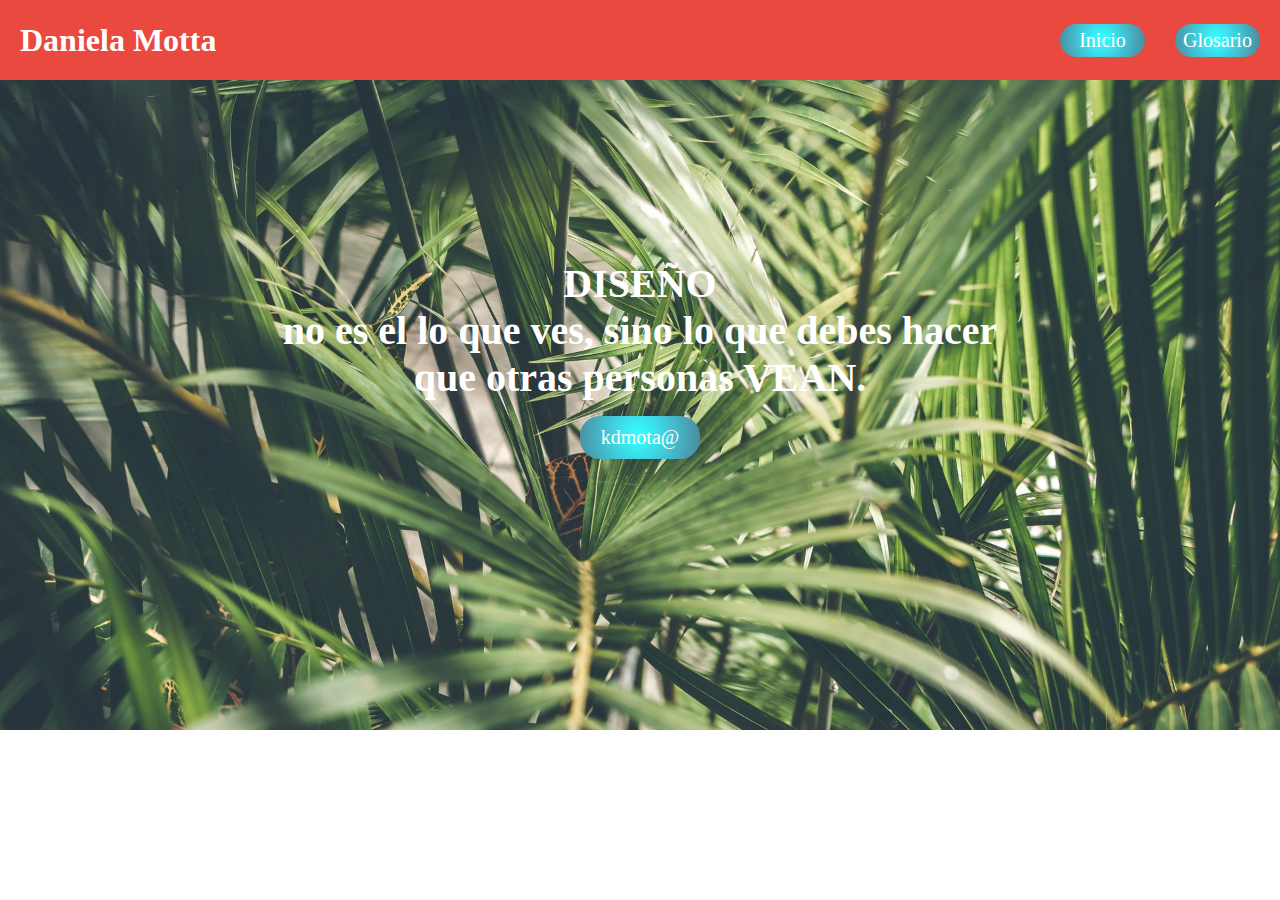
<file: index.html>
<!DOCTYPE html>
<html lang="es">
    <head>
        <meta charset="utf-8">

<!-- Files Styles -->
        <link rel="stylesheet" href="css/Phone/header.css" media="(max-width: 376px)">
        <link rel="stylesheet" href="css/index.css">
        <link rel="stylesheet" href="css/header.css">
        <link rel="stylesheet" href="css/general.css">

<!-- Configuración Móvil -->
        <meta http-equiv="X-UA-Compatible" content="IE=edge">
        <meta name="viewport" content="width=device-width, initial-scale=1.0">
    </head>

<body>

    
    <header>
        <h1 class="logo">Daniela Motta</h1>
            
        <ul class="nav">
            <li>
                <a href="index.html" class="botones">Inicio</a>
            </li>
            <li>
                <a href="glosario.html" class="botones">Glosario</a>
            </li>
        </ul>

    </header>
    
<section class="banner_index">

    <h2 class="leyenda">DISEÑO <br> no es el lo que ves, sino lo que debes hacer <br> que otras personas VEAN.</h2>
        
    <a class="btn_banner" href="https://jefuentes80.github.io/starup_scl/iv_design/DanielaMotta.html">kdmota@</a>
        
</section>

</body>
</html>
</file>
<file: css/Phone/header.css>
header{
    height: auto;
    flex-direction: column;
    justify-content: center;
}

.logo{
    text-align: center;
    font-size: var(--titulo-h4);
}

.nav{
    width: 100%;
    margin: auto;

    justify-content: space-between;
}
</file>
<file: css/index.css>
.banner_index{
    min-height: 65rem;
    background-image: url(../img/imgBanner.jpg);
    background-size:cover;
}

.leyenda{
    padding-top: 18rem;
    text-align: center;
    font-size: var(--parrafo-3);
    color: var(--color6);
}

.btn_banner{
    display: block;
    width: 12rem;
    margin: auto;
    font-size: var(--titulo-h4);
    text-align: center;
    color: var(--color6);
    text-decoration: none;
    padding: 1rem;
    border-radius: 5px;
    margin-top: 1.5rem;
    background-image: radial-gradient(circle at 48.8% 45.53%, #37ffff 0, #38eff7 16.67%, #3ddae7 33.33%, #42c4d4 50%, #46aec0 66.67%, #489aac 83.33%, #49899a 100%);
    transition: 0.3s;
    border-radius: 20px;
}

.btn_banner:hover{
    width: 150px;
    transition: 0.3s;
    background-image: radial-gradient(circle at 51.65% 40.64%, #f2e88e 0, #e3d169 25%, #d4b942 50%, #c5a10d 75%, #b88a00 100%);
}
</file>
<file: css/header.css>
header{
    width: 100%;
    min-height: 8rem;
    background-color: var(--color5);
    padding: 0rem 2rem;
    
    display: flex;
    justify-content: space-between;
    align-items: center;
    flex-wrap: wrap;
}

.logo{
    color: #fff;
    font-size: 3.2rem;
}

.nav{
    list-style: none;
    width: 20rem;
    font-size: 2rem;
    
    display: flex;
    justify-content: space-between;
    
}

.nav li{
    color: var(--color6) margin 0!important;
}

.botones{
    display: block;
    width: 8.5rem;
    text-align: center;
    color: #fff;
    text-decoration: none;
    padding: 0.5rem;
    border-radius: 5px;
    background-image: radial-gradient(circle at 48.8% 45.53%, #37ffff 0, #38eff7 16.67%, #3ddae7 33.33%, #42c4d4 50%, #46aec0 66.67%, #489aac 83.33%, #49899a 100%);
    transition: 0.3s;
    border-radius: 20px;
}

.botones:hover{
    width: 11rem;
    transition: 0.3s;
    background-image: radial-gradient(circle at 45.67% 50%, #e3cb24 0, #c7bd1f 16.67%, #aaad1b 33.33%, #8e9c17 50%, #748a14 66.67%, #5c7a12 83.33%, #486b11 100%);
}

@media only screen and (max-width : 376px){

}
</file>
<file: css/general.css>
*{
    margin: 0;
    padding: 0;
    box-sizing: border-box;
    
    font-family: inherit;
}

html{
    font-size: 62.5%; /* --- 10px --- */
}

/* ---- paleta de colores ---- */
:root{
    --color1:#296972;
    --color2:#54B7D7;
    --color3:#A89B3D;
    --color4:#DCAB10;
    --color5:#EA493F;
    --color6:#FFF;
}

/* --- Sizes de tipografía --- */
:root{
    --titulo-h1: 6rem;
    --titulo-h2: 2.6rem;
    --titulo-h3: 2.4rem;
    --titulo-h4: 2rem;
    --parrafo-1: 1.8rem;
    --parrafo-2: 2rem;
    --parrafo-3: 4rem;
}
</file>
